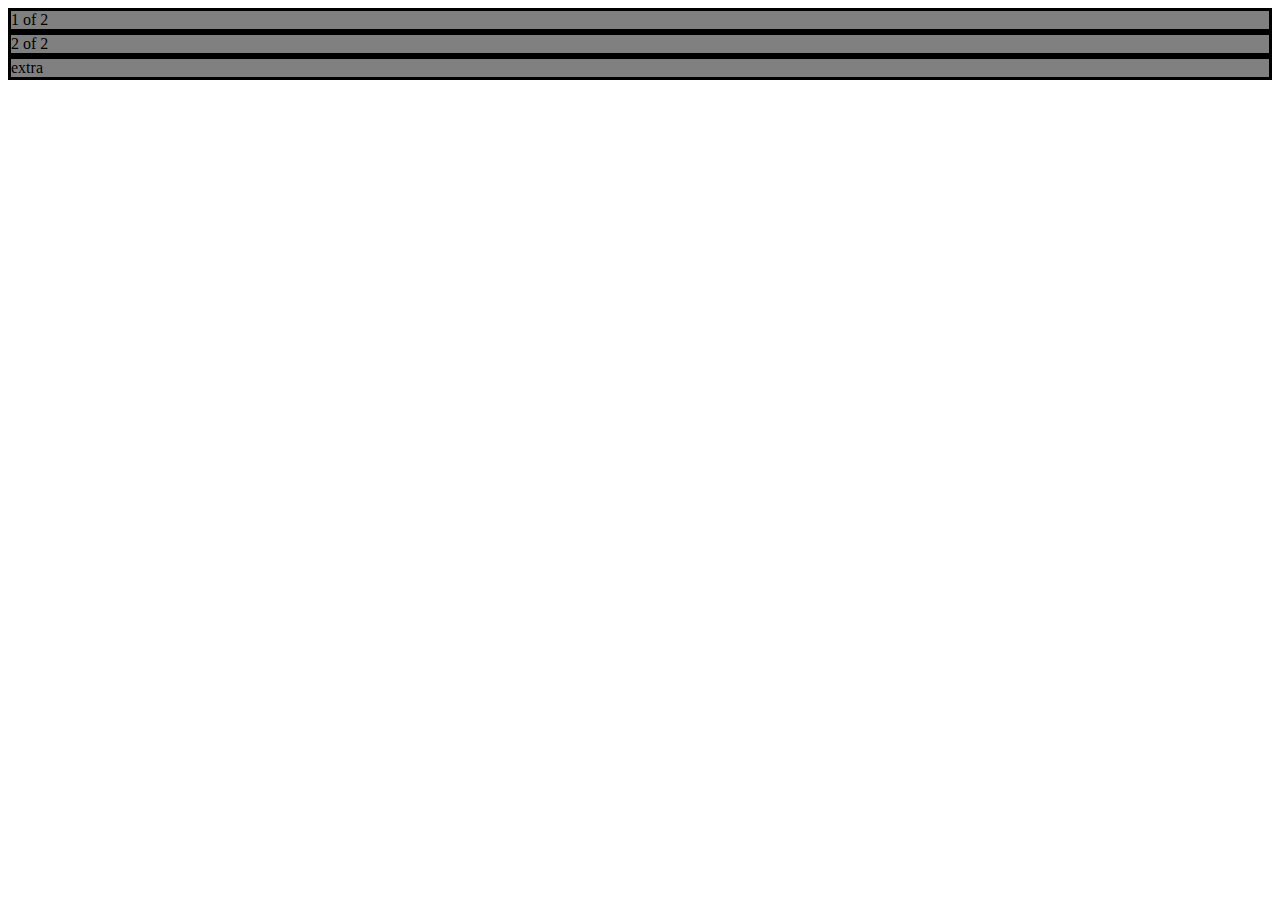
<file: WebDev_2018/Bootstrap/index.html>
<!DOCTYPE html>
<html>

<head>
  <title>Bootstrap</title>
  <meta name="viewport" content="width=device-width, initial-scale=1">
  <link rel="stylesheet" href="https://stackpath.bootstrapcdn.com/bootstrap/4.1.3/css/bootstrap.min.css" integrity="sha384-MCw98/SFnGE8fJT3GXwEOngsV7Zt27NXFoaoApmYm81iuXoPkFOJwJ8ERdknLPMO"
    crossorigin="anonymous">
  <link rel="stylesheet" type="text/css" media="screen" href="style.css" />
  <!-- <script src="main.js"></script> -->
</head>

<body>
  <div class="container">
    <div class="row">
      <div class="col col-sm-6 col-md-12 col-lg-12">
        1 of 2
      </div>
      <div class="col col-sm-3 col-md-6 col-lg-12">
        2 of 2
      </div>
      <div class="col col-sm-3 col-md-6 col-lg-12">
        extra
      </div>
    </div>
  </div>


  <!-- load contents firsts before the scripts -->
  <script src="https://code.jquery.com/jquery-3.3.1.slim.min.js" integrity="sha384-q8i/X+965DzO0rT7abK41JStQIAqVgRVzpbzo5smXKp4YfRvH+8abtTE1Pi6jizo"
    crossorigin="anonymous"></script>
  <script src="https://cdnjs.cloudflare.com/ajax/libs/popper.js/1.14.3/umd/popper.min.js" integrity="sha384-ZMP7rVo3mIykV+2+9J3UJ46jBk0WLaUAdn689aCwoqbBJiSnjAK/l8WvCWPIPm49"
    crossorigin="anonymous"></script>
  <script src="https://stackpath.bootstrapcdn.com/bootstrap/4.1.3/js/bootstrap.min.js" integrity="sha384-ChfqqxuZUCnJSK3+MXmPNIyE6ZbWh2IMqE241rYiqJxyMiZ6OW/JmZQ5stwEULTy"
    crossorigin="anonymous"></script>
</body>

</html>
</file>
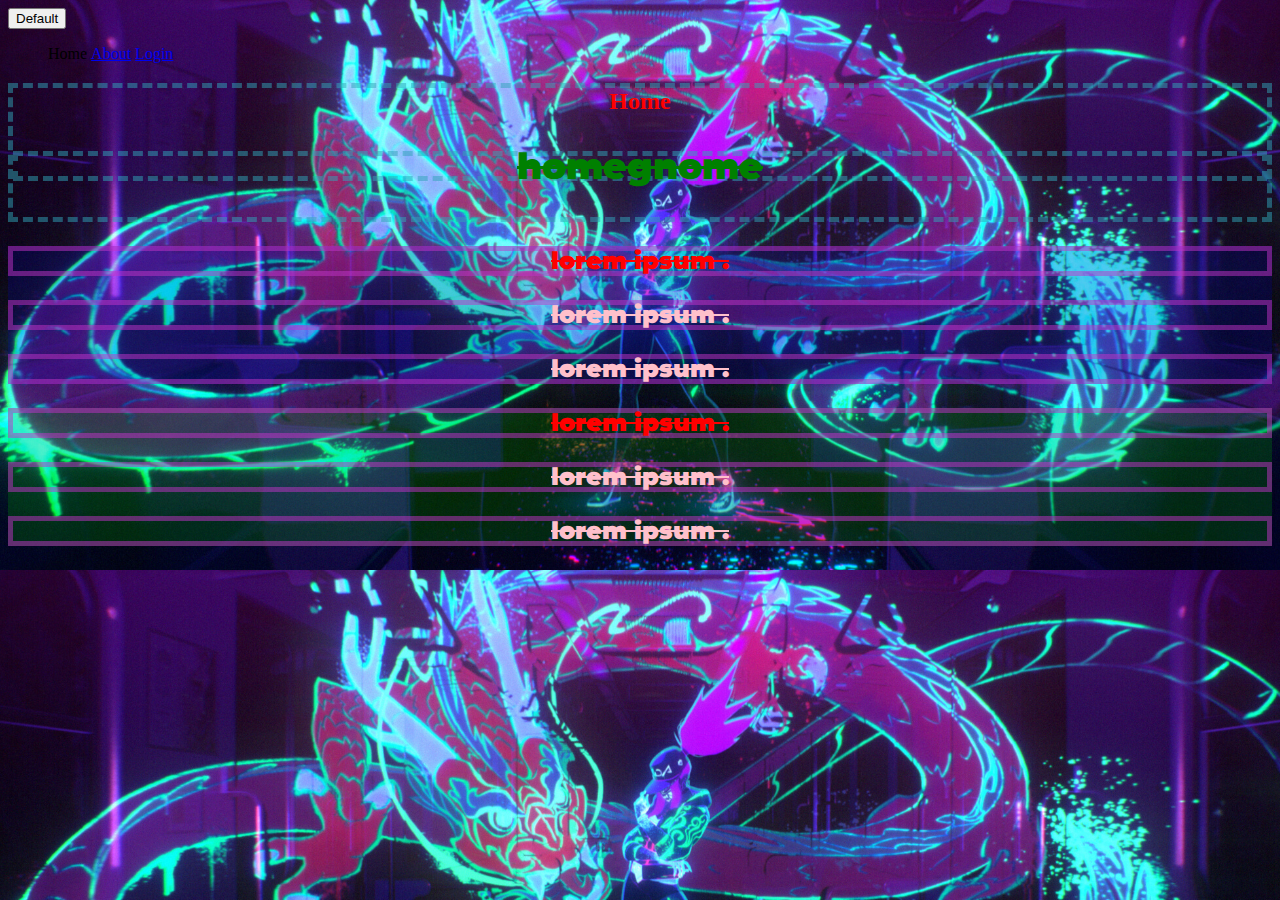
<file: WebDev_2018/CSS/index.html>
<!DOCTYPE html>
<html>
<head> 
	<!-- contains info about the website -->
	<title>My first website!</title>
	<link rel="stylesheet" type="text/css" href="style.css">
	<link href="https://fonts.googleapis.com/css?family=Montserrat" rel="stylesheet">
	<!-- <style>
		li {
			background-color:purple;
			color: white;
		}
	</style> -->
</head>
<body>
	<button class="btn btn-primary">Default</button>
	<!-- <header style="background-color: green; color: red"> -->
	<header>
		<nav>
			<ul>
				<li>Home</li>
				<li><a href="about.html">About</a></li>
				<li><a href="login.html">Login</a></li>
			</ul>
		</nav>
	</header>
	<section>
		<h2>Home
			<div>
				<p>homegnome</p>
			</div>
		</h2>
		<div id="div1">
			<p class="webtext active">Lorem ipsum .</p>
			<p class="webtext">Lorem ipsum .</p>
			<p class="webtext">Lorem ipsum .</p>
		</div>
		<div id="div2">
				<p class="webtext active">Lorem ipsum .</p>
				<p class="webtext">Lorem ipsum .</p>
				<p class="webtext">Lorem ipsum .</p>
			</div>		
	</section>
</body>
</html>
</file>
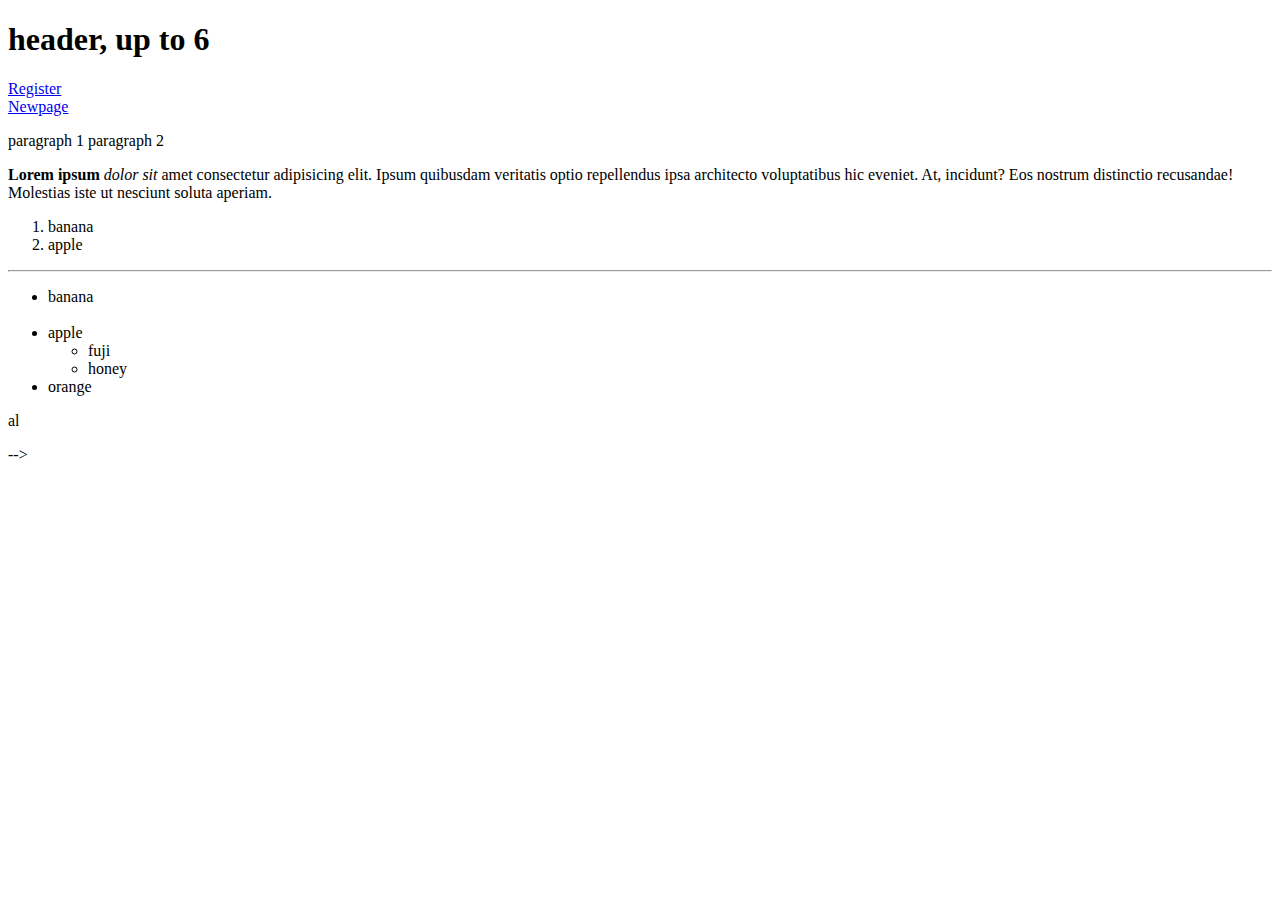
<file: WebDev_2018/HTML/index.html>
<!DOCTYPE html>
<html>
    <head>
        <title>My first website!</title>
    </head>
    <body>
        <h1>header, up to 6</h1>
        <a href="register.html">Register</a><br>
        <a href="newpage.html">Newpage</a>
        <p> 
            paragraph 1 
            paragraph 2
        </p>
        <p> 
            <strong>Lorem ipsum</strong> <em>dolor sit</em> amet consectetur adipisicing elit. Ipsum quibusdam veritatis optio repellendus ipsa architecto voluptatibus hic eveniet. At, incidunt? Eos nostrum distinctio recusandae! Molestias iste ut nesciunt soluta aperiam.
        </p>
        <ol>
            <li>banana</li>
            <li>apple</li>
        </ol>
        <hr>
        <ul>
            <li>banana</li><br>
            <li> apple</li>
            <ul>
                <li>fuji</li>
                <li>honey</li>
            </ul>
            <li>orange</li>
        </ul>
    </body>
</html>
 al</p> 
-->
</file>
<file: WebDev_2018/Bootstrap/style.css>
.btn-danger{
    background-color: orange;
}

.btn-danger:hover{
    background-color: black;
}

.col {
    background-color: gray;
    border: solid black;
}
</file>
<file: WebDev_2018/CSS/style.css>
/* Cascading Style Sheets
Selector {
    Property: value;
} */
/* 
css-tricks
paletton.com */

/* element */
body {
    background-image: url(bg.jpg);
    background-size: cover;    
}

li {
    list-style: none;
    display: inline-block;
}

/* element, element */
/* h2 {
    color: red;
    text-align: center;
    border: 5px dashed rgba(49, 165, 185, 0.5);
    cursor: pointer;
} */

/* element, element */
h2, p {
    color: red;
    text-align: center;
    border: 5px dashed rgba(49, 165, 185, 0.5);
    cursor: pointer;
}

img {
    float: left;
}

footer {
    clear:both;
    text-align: center;
}

p {
    color: green;
    text-decoration: line-through;
    text-transform: lowercase;
    line-height: 20px;
    /* font-style: italic; */
    font-weight: 900; 
    font-size: 150%;
    /* font-family: Georgia, 'Times New Roman', Times, serif; (first font, backup font if 1st font dont exist iin computer) */
    font-family: 'Montserrat', sans-serif;
}

/* class */
.webtext {
    color:pink; 
    border: 5px solid rgba(194, 52, 199, 0.5);
}

.active {
    color: red;
}

/* id */
#div1 {
    background: rgba(0, 0, 185, 0.2)
}

#div2 {
    background: rgba(0, 185, 0, 0.2)
}


/* star , symbolizes all elements */
/* *{
    text-align: right;
} */
</file>
